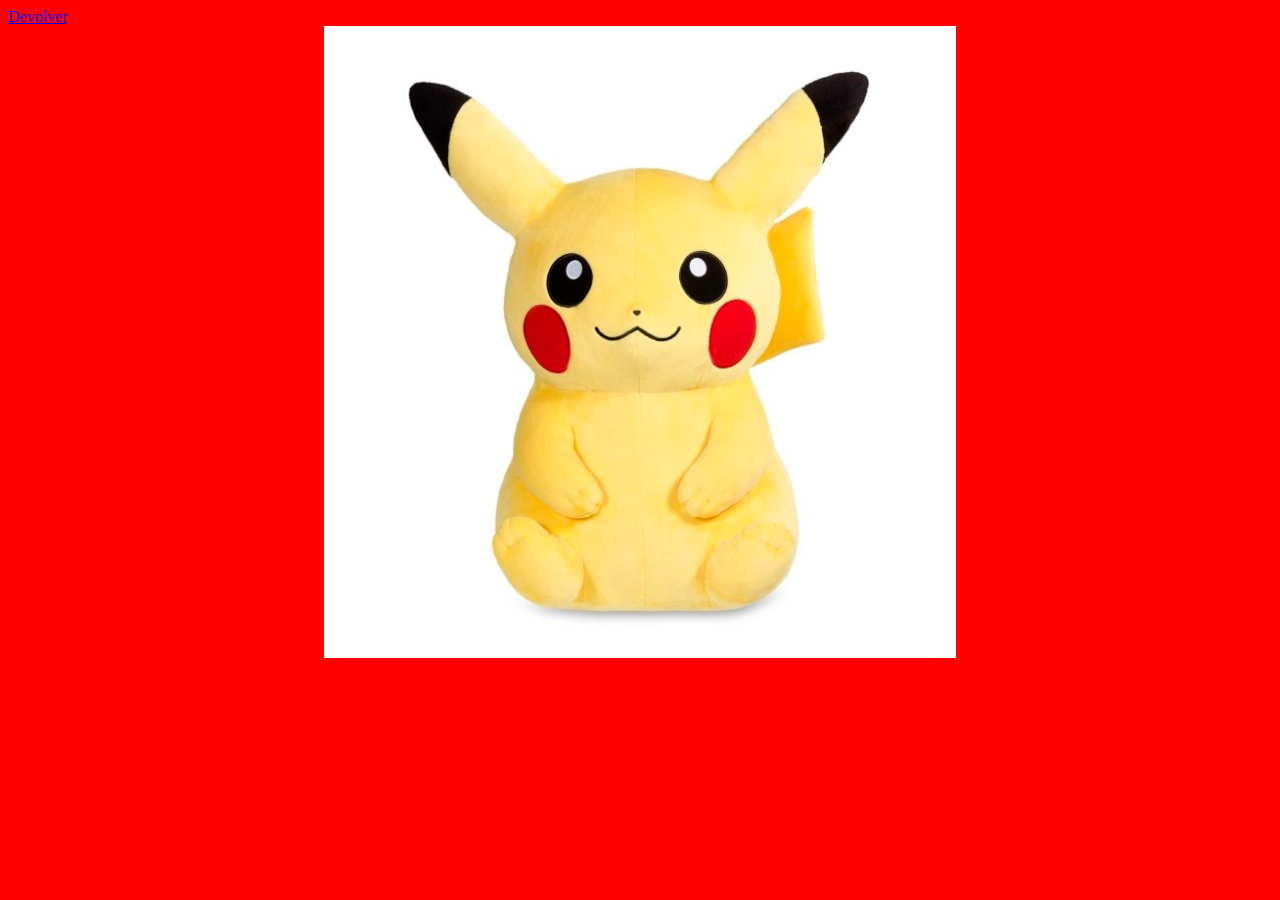
<file: sobremi.html>
<!DOCTYPE html>
<html lang="es">
<head>
    <meta charset="UTF-8">
    <meta name="viewport" content="width=device-width, initial-scale=1.0">
    <title>Document</title>
    <link rel="stylesheet" href="css/estilos2.css">
    <link rel="stylesheet" href="css/estilos.css">
</head>
<body>

    <a href="index.html">Devolver</a>
    <div class="centrado">
        <img class="pikachu" src="img/pikachu.jpg" alt="texto alternativo">
    </div>
    
</body>
</html>
</file>
<file: css/estilos2.css>
.pikachu {
    width: 50%;
}
</file>
<file: css/estilos.css>
body {
    background-color: red;
}

.icono {
    color: aliceblue;
    font-size: 18px;
    font-weight: bold;
}

.centrado {
    text-align: center;
}

.svg {
    width: 14px;
}
</file>
